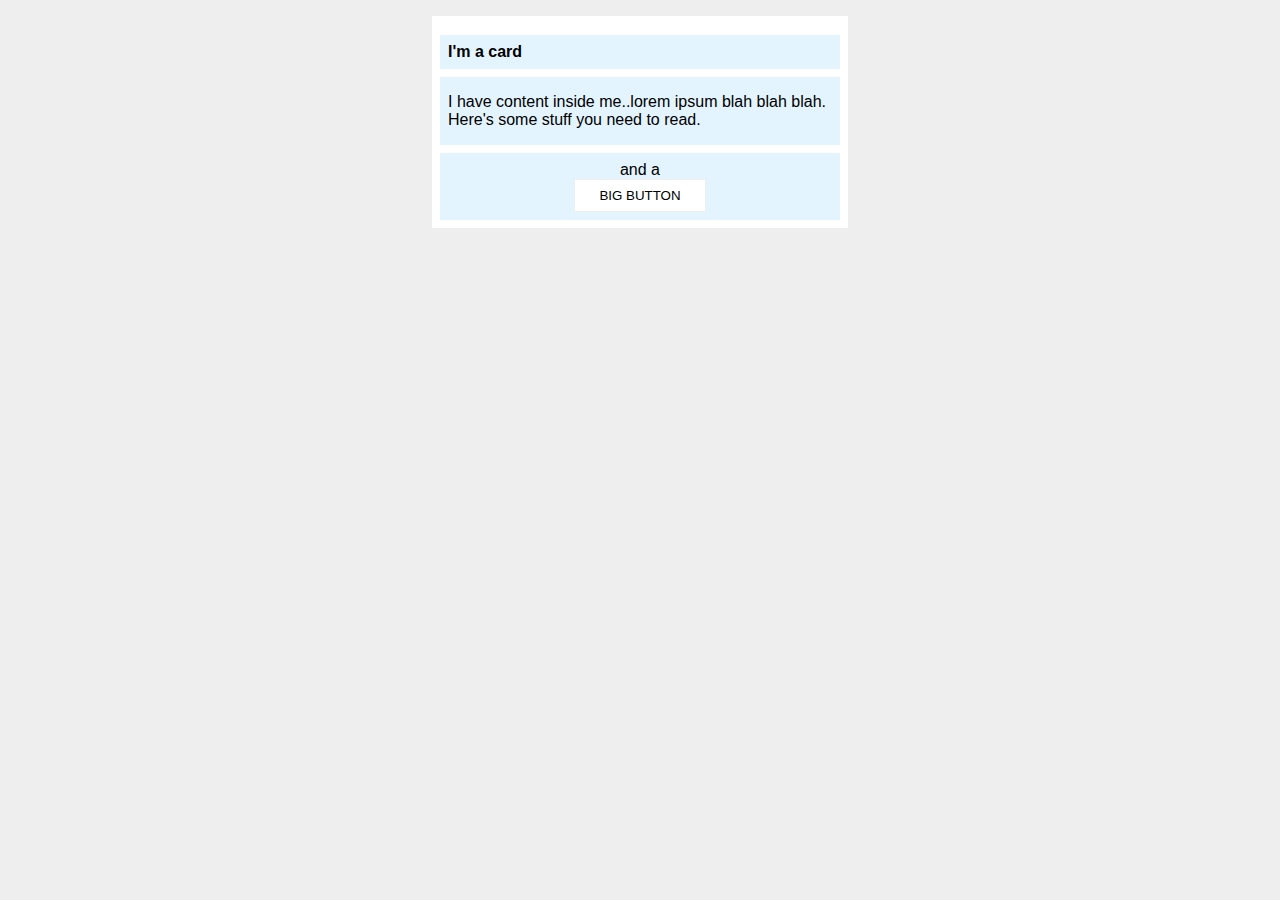
<file: foundations/block-and-inline/02-margin-and-padding-2/index.html>
<!DOCTYPE html>
<html lang="en">
  <head>
    <meta charset="UTF-8">
    <meta http-equiv="X-UA-Compatible" content="IE=edge">
    <meta name="viewport" content="width=device-width, initial-scale=1.0">
    <title>Margin and Padding exercise 2</title>
    <link rel="stylesheet" href="style.css">
  </head>
  <body>
    <div class="card">
      <h1 class="title">I'm a card</h1>
      <div class="content">I have content inside me..lorem ipsum blah blah blah. Here's some stuff you need to read.</div>
      <div class="button-container" >and a <button>BIG BUTTON</button></div>
    </div>
  </body>
</html>
</file>
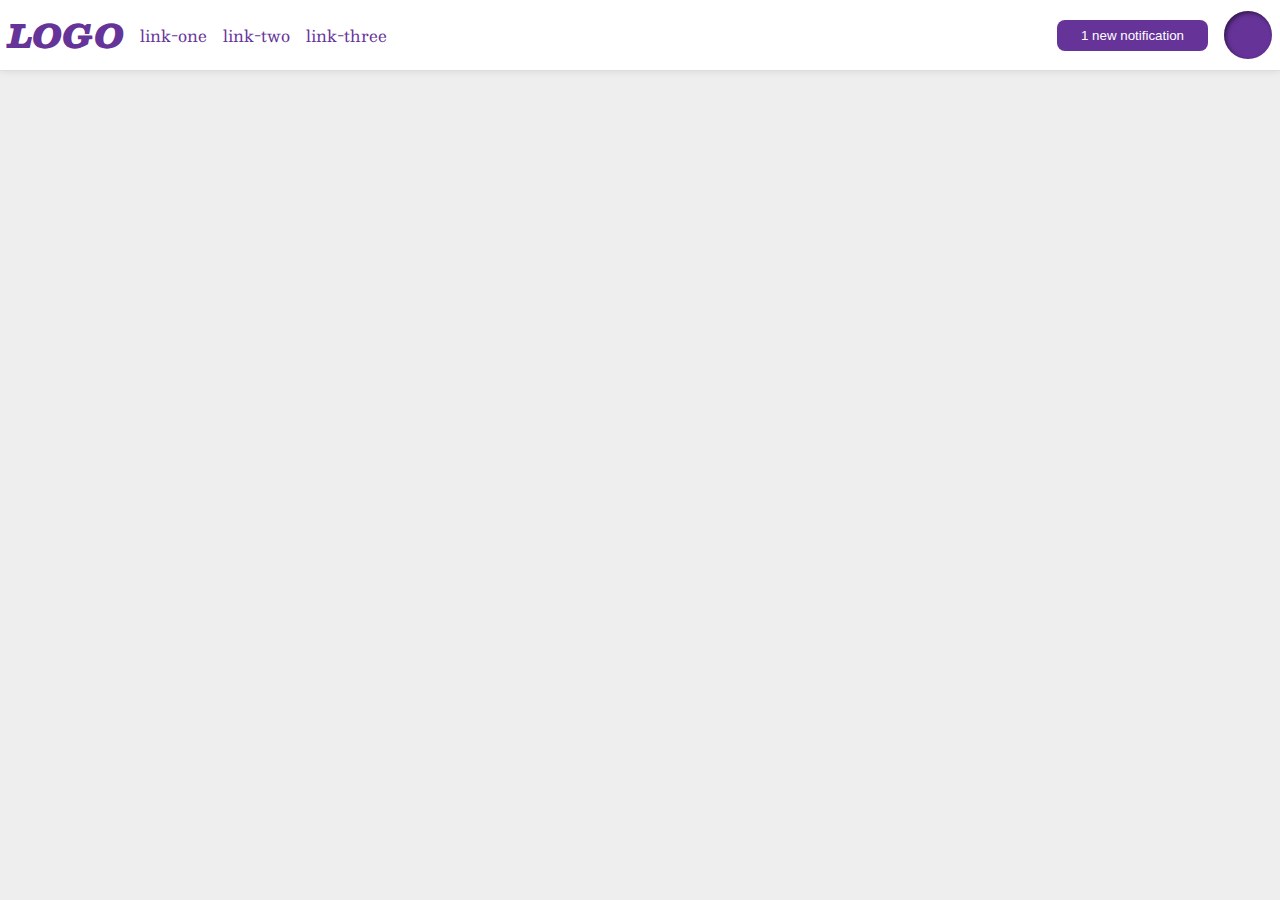
<file: foundations/flex/03-flex-header-2/index.html>
<!DOCTYPE html>
<html lang="en">
  <head>
    <meta charset="UTF-8">
    <meta http-equiv="X-UA-Compatible" content="IE=edge">
    <meta name="viewport" content="width=device-width, initial-scale=1.0">
    <title>Flex Header 2</title>
    <link rel="stylesheet" href="style.css">
  </head>
  <body>
    <div class="header">
      <div class="front">
      <div class="logo">
        LOGO
      </div>
      <ul class="links">
        <li><a href="https://google.com">link-one</a></li>
        <li><a href="https://google.com">link-two</a></li>
        <li><a href="https://google.com">link-three</a></li>
      </ul>
      </div>
      <div class="end">
      <button class="notifications" class="end">
        1 new notification
      </button>
      <div class="profile-image" class="end"></div>
    </div>
    </div>
  </body>
</html>
</file>
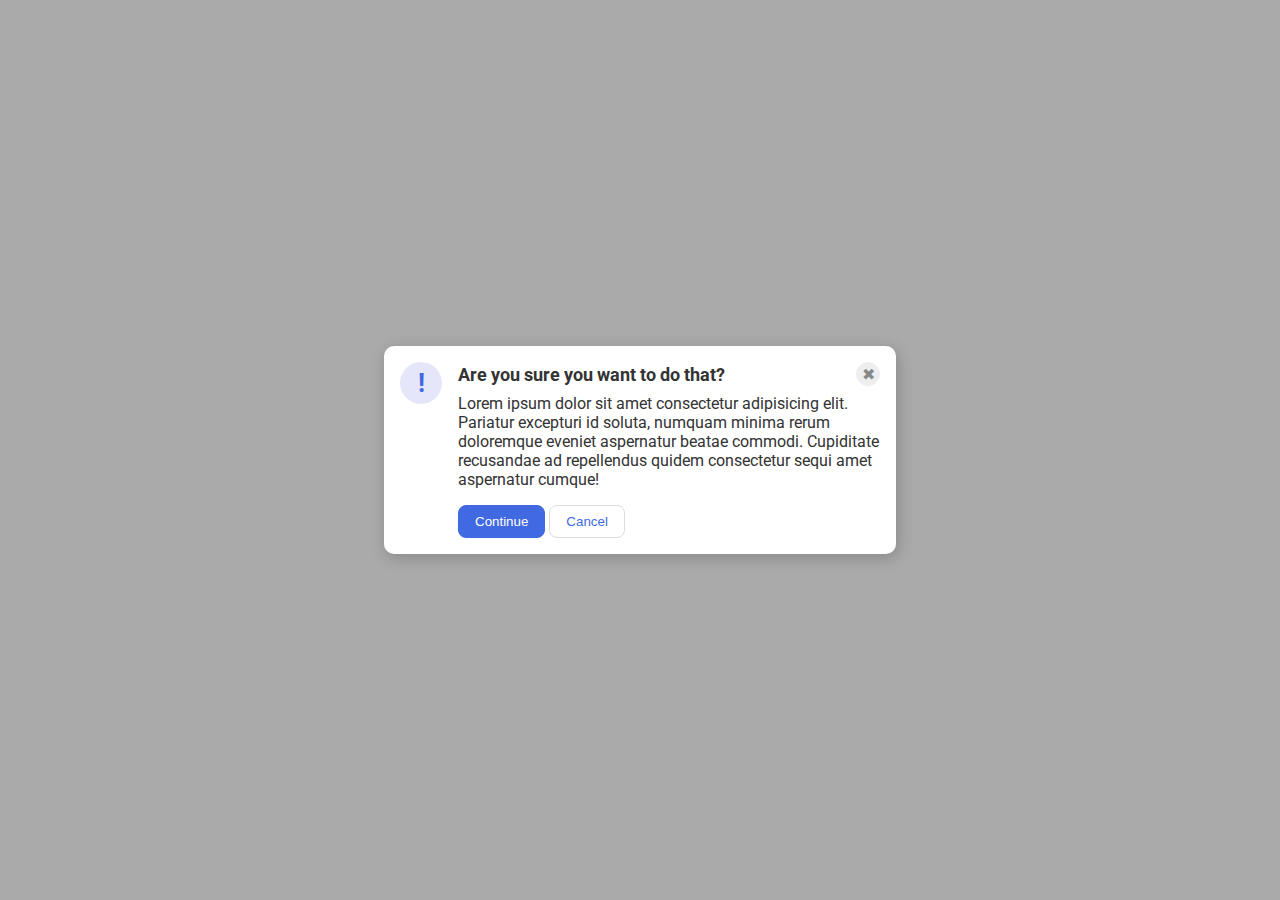
<file: foundations/flex/05-flex-modal/index.html>
<!DOCTYPE html>
<html lang="en">
  <head>
    <meta charset="UTF-8">
    <meta http-equiv="X-UA-Compatible" content="IE=edge">
    <meta name="viewport" content="width=device-width, initial-scale=1.0">
    <link rel="stylesheet" href="style.css">
    <title>Modal</title>
  </head>
  <body>
    <div class="modal">
      <div class="icon">!</div>
      <div class="container">
      <div class="header">Are you sure you want to do that?
      <button class="close-button">✖</button>
    </div>
      <div class="text">Lorem ipsum dolor sit amet consectetur adipisicing elit. Pariatur excepturi id soluta, numquam minima rerum doloremque eveniet aspernatur beatae commodi. Cupiditate recusandae ad repellendus quidem consectetur sequi amet aspernatur cumque!</div>
      <button class="continue">Continue</button>
      <button class="cancel">Cancel</button>
      </div>
    </div>
  </body>
</html>
</file>
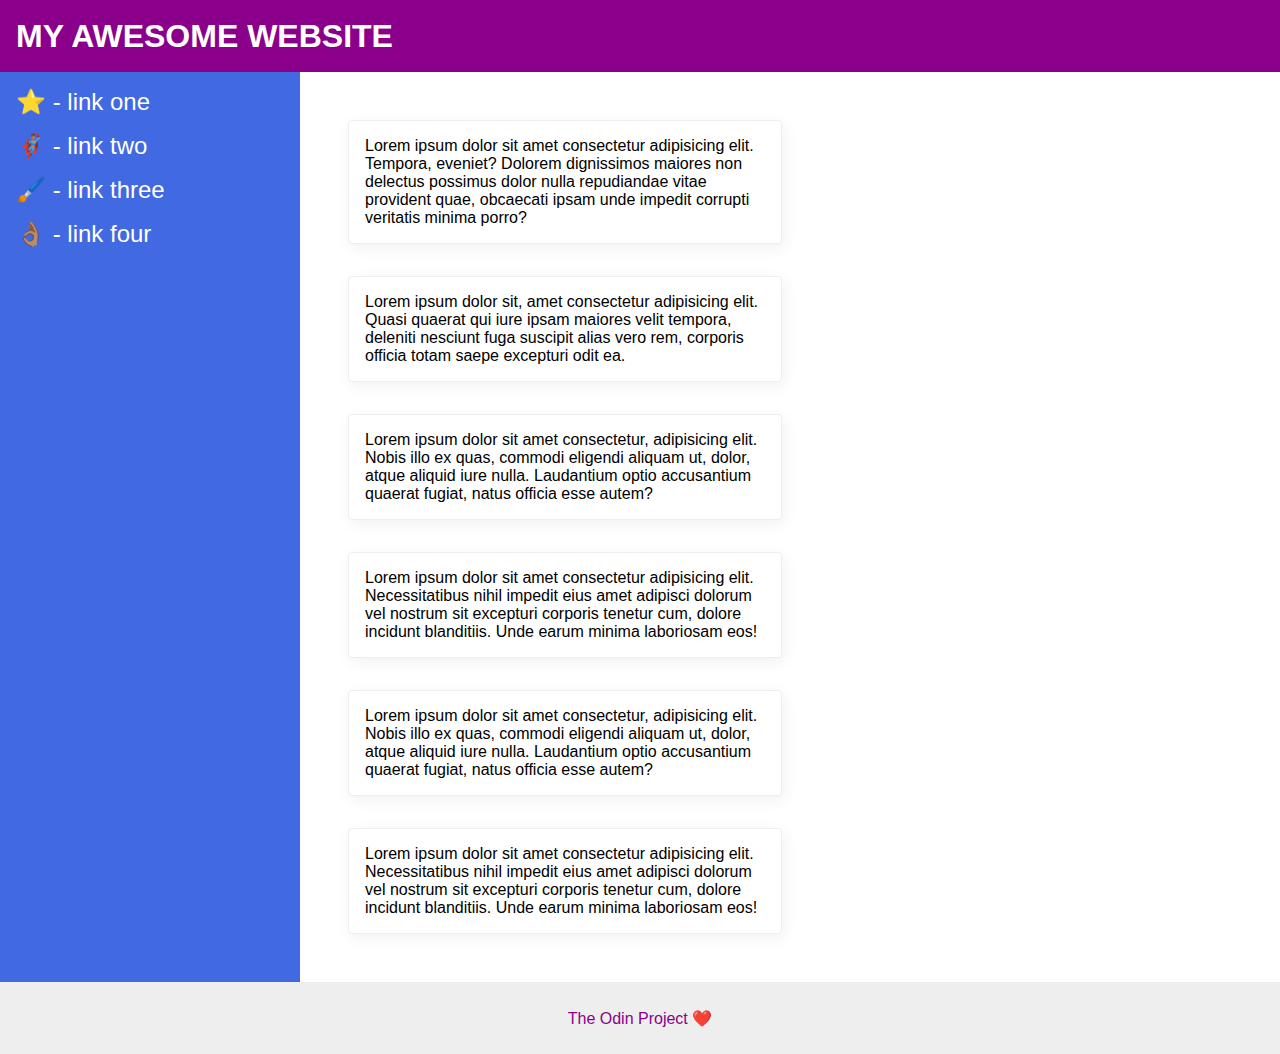
<file: foundations/flex/07-flex-layout-2/index.html>
<!DOCTYPE html>
<html lang="en">
  <head>
    <meta charset="UTF-8">
    <meta http-equiv="X-UA-Compatible" content="IE=edge">
    <meta name="viewport" content="width=device-width, initial-scale=1.0">
    <title>The Holy Grail</title>
    <link rel="stylesheet" href="style.css">
  </head>
  <body>
    <div class="header">
      MY AWESOME WEBSITE
    </div>
    <div class="body">
    <div class="sidebar">
      <ul>
        <li><a href="#">⭐ - link one</a></li>
        <li><a href="#">🦸🏽‍♂️ - link two</a></li>
        <li><a href="#">🖌️ - link three</a></li>
        <li><a href="#">👌🏽 - link four</a></li>
      </ul>
    </div>
    <div class="container">
    <div class="card">Lorem ipsum dolor sit amet consectetur adipisicing elit. Tempora, eveniet? Dolorem dignissimos maiores non delectus possimus dolor nulla repudiandae vitae provident quae, obcaecati ipsam unde impedit corrupti veritatis minima porro?</div>
    <div class="card">Lorem ipsum dolor sit, amet consectetur adipisicing elit. Quasi quaerat qui iure ipsam maiores velit tempora, deleniti nesciunt fuga suscipit alias vero rem, corporis officia totam saepe excepturi odit ea.</div>
    <div class="card">Lorem ipsum dolor sit amet consectetur, adipisicing elit. Nobis illo ex quas, commodi eligendi aliquam ut, dolor, atque aliquid iure nulla. Laudantium optio accusantium quaerat fugiat, natus officia esse autem?</div>
    <div class="card">Lorem ipsum dolor sit amet consectetur adipisicing elit. Necessitatibus nihil impedit eius amet adipisci dolorum vel nostrum sit excepturi corporis tenetur cum, dolore incidunt blanditiis. Unde earum minima laboriosam eos!</div>
    <div class="card">Lorem ipsum dolor sit amet consectetur, adipisicing elit. Nobis illo ex quas, commodi eligendi aliquam ut, dolor, atque aliquid iure nulla. Laudantium optio accusantium quaerat fugiat, natus officia esse autem?</div>
    <div class="card">Lorem ipsum dolor sit amet consectetur adipisicing elit. Necessitatibus nihil impedit eius amet adipisci dolorum vel nostrum sit excepturi corporis tenetur cum, dolore incidunt blanditiis. Unde earum minima laboriosam eos!</div>
   </div>
   </div>
    <div class="footer">
      The Odin Project ❤️
    </div>
  </body>
</html>
</file>
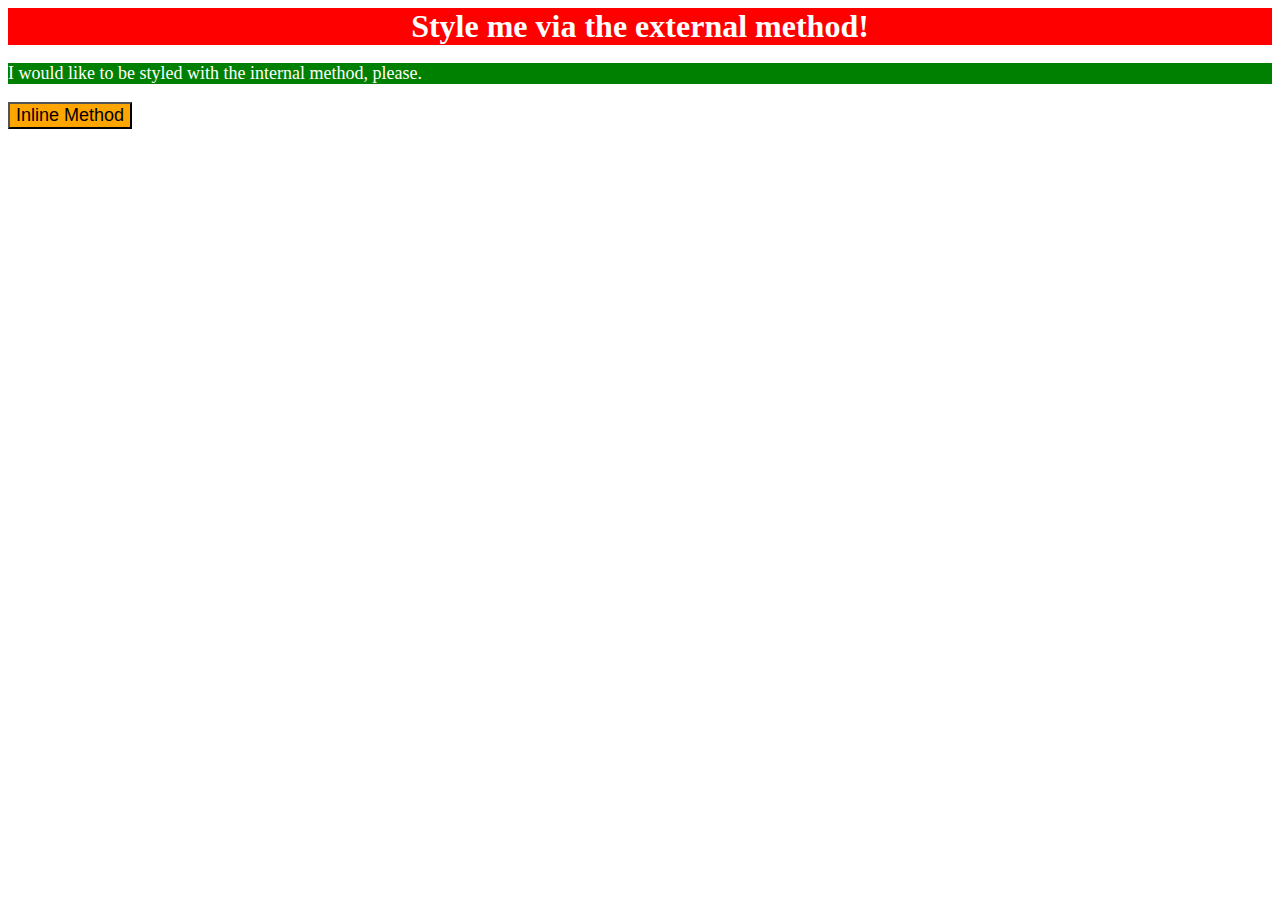
<file: foundations/intro-to-css/01-css-methods/index.html>
<!DOCTYPE html>
<html lang="en">
  <head>
    <meta charset="UTF-8">
    <meta http-equiv="X-UA-Compatible" content="IE=edge">
    <meta name="viewport" content="width=device-width, initial-scale=1.0">
    <title>Methods for Adding CSS</title>
    <link rel="stylesheet" href="styles.css">
    <style>
      .internal {
        color: white;
        background-color: green;
        font-size: 18px;
      }
    </style>
  </head>
  <body>
    <div class="external">Style me via the external method!</div>
    <p class="internal">I would like to be styled with the internal method, please.</p>
    <button style="background-color: orange; font-size: 18px;">Inline Method</button>
  </body>
</html>
</file>
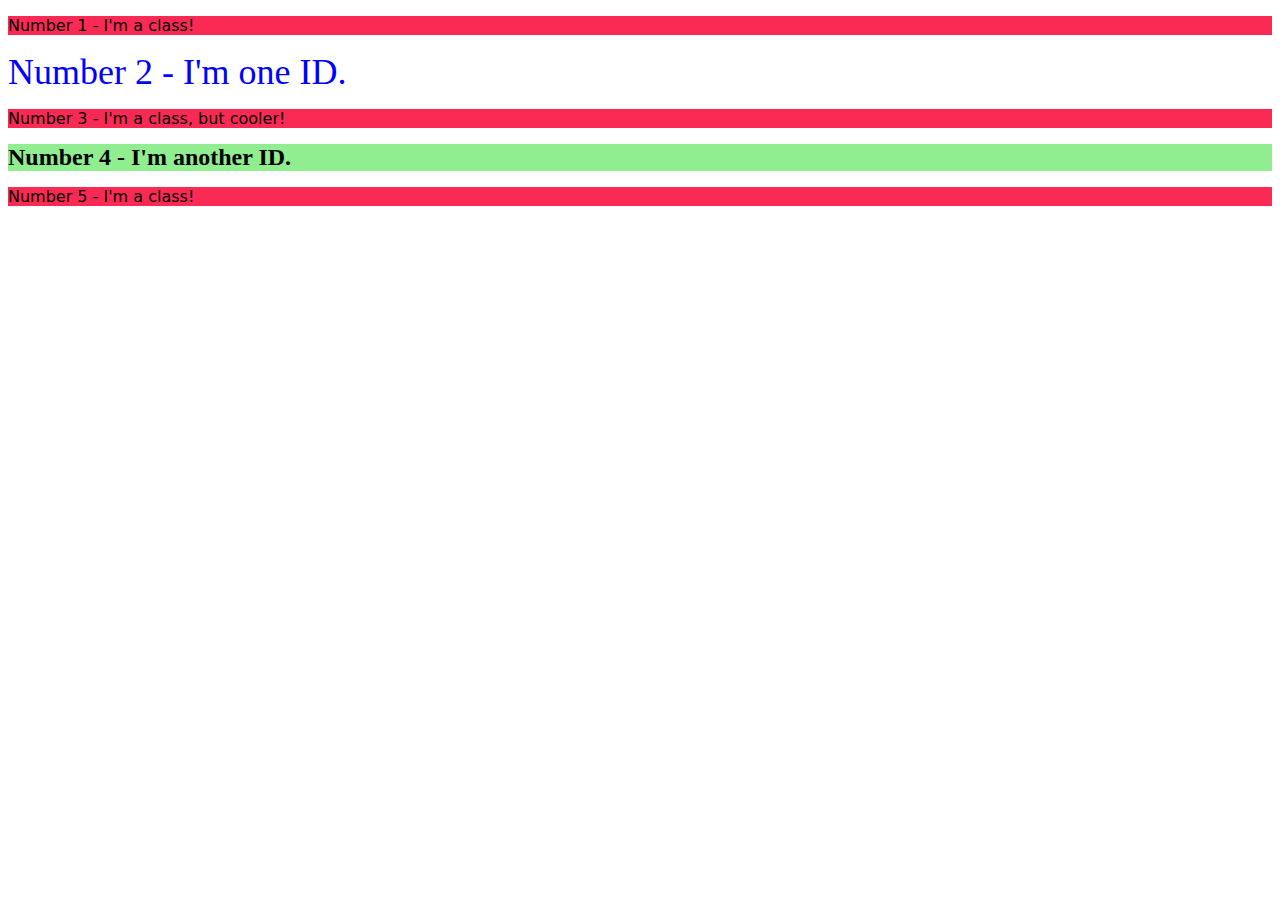
<file: foundations/intro-to-css/02-class-id-selectors/index.html>
<!DOCTYPE html>
<html lang="en">
  <head>
    <meta charset="UTF-8">
    <meta http-equiv="X-UA-Compatible" content="IE=edge">
    <meta name="viewport" content="width=device-width, initial-scale=1.0">
    <title>Class and ID Selectors</title>
    <link rel="stylesheet" href="style.css">
  </head>
  <body>
    <p>Number 1 - I'm a class!</p>
    <div id="two">Number 2 - I'm one ID.</div>
    <p>Number 3 - I'm a class, but cooler!</p>
    <div id="four">Number 4 - I'm another ID.</div>
    <p>Number 5 - I'm a class!</p>
  </body>
</html>
</file>
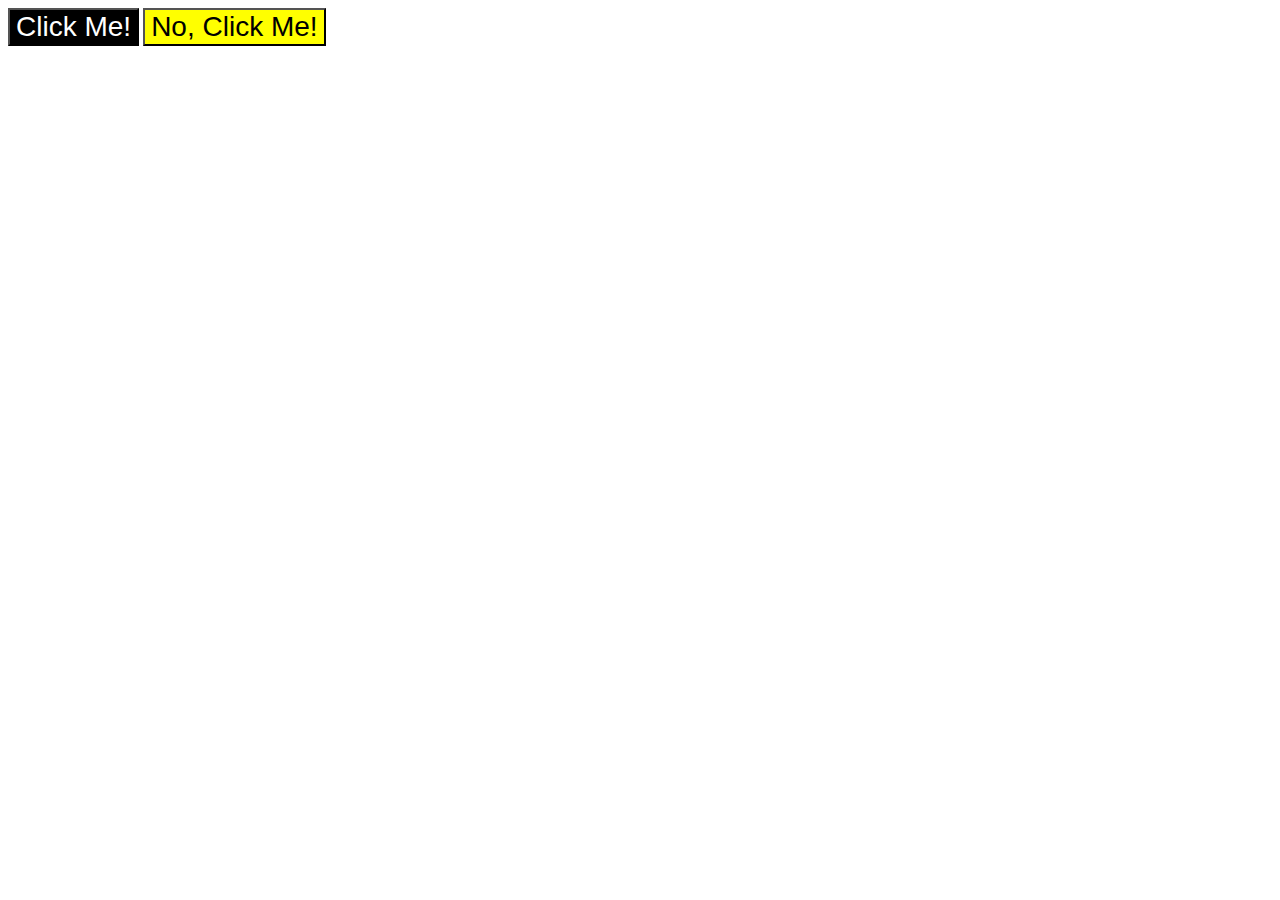
<file: foundations/intro-to-css/03-grouping-selectors/index.html>
<!DOCTYPE html>
<html lang="en">
  <head>
    <meta charset="UTF-8">
    <meta http-equiv="X-UA-Compatible" content="IE=edge">
    <meta name="viewport" content="width=device-width, initial-scale=1.0">
    <title>Grouping Selectors</title>
    <link rel="stylesheet" href="style.css">
  </head>
  <body>
    <button class="black">Click Me!</button>
    <button class="yellow">No, Click Me!</button>
  </body>
</html>
</file>
<file: foundations/block-and-inline/02-margin-and-padding-2/style.css>
body {
  background: #eee;
  font-family: sans-serif;
}

.card {
  width: 400px;
  background: #fff;
  margin: 16px auto;
  padding: 8px
}

.title {
  background: #e3f4ff;
  font-size: 16px;
  padding: 8px;
  margin-bottom: 8px
}

.content {
  background: #e3f4ff;
  margin-bottom: 8px;
  padding: 16px 8px
}

.button-container {
  background: #e3f4ff;
  text-align: center;
  padding: 8px
}

button {
  background: white;
  border: 1px solid #eee;
  display: block;
  margin: 0 auto;
  padding: 8px 24px
}
</file>
<file: foundations/flex/03-flex-header-2/style.css>
/* this is some magical font-importing.  
you'll learn about it later. */
@import url('https://fonts.googleapis.com/css2?family=Besley:ital,wght@0,400;1,900&display=swap');

body {
  margin: 0;
  background: #eee;
  font-family: Besley, serif;
}

.header {
  background: white;
  border-bottom: 1px solid #ddd;
  box-shadow: 0 0 8px rgba(0,0,0,.1);
  display: flex;
  justify-content: space-between;
  padding: 8px;
}

.profile-image {
  background: rebeccapurple;
  box-shadow: inset 2px 2px 4px rgba(0,0,0,.5);
  border-radius: 50%;
  width: 48px;
  height: 48px;
  
}

.logo {
  color: rebeccapurple;
  font-size: 32px;
  font-weight: 900;
  font-style: italic;
  
}

button {
  border: none;
  border-radius: 8px;
  background: rebeccapurple;
  color: white;
  padding: 8px 24px;
  
}

a {
  /* this removes the line under our links */
  text-decoration: none;
  color: rebeccapurple;
}

ul {
  list-style-type: none;
  display: flex;
  margin: 0;
  padding: 0;
  gap: 16px;
}

.front, .end {
  display: flex;
  align-items: center;
  gap: 16px;
}
</file>
<file: foundations/flex/05-flex-modal/style.css>
@import url('https://fonts.googleapis.com/css2?family=Roboto:wght@400;700&display=swap');

html, body {
  height: 100%;
}

body {
  font-family: Roboto, sans-serif;
  margin: 0;
  background: #aaa;
  color: #333;
  /* I'll give you this one for free lol */
  display: flex;
  align-items: center;
  justify-content: center;
}

.modal {
  background: white;
  width: 480px;
  border-radius: 10px;
  box-shadow: 2px 4px 16px rgba(0,0,0,.2);
  padding: 12px;
  display: flex;
  gap: 16px;
  padding: 16px;
}

.icon {
  color: royalblue;
  font-size: 26px;
  font-weight: 700;
  background: lavender;
  width: 42px;
  height: 42px;
  border-radius: 50%;
  display: flex;
  align-items: center;
  justify-content: center;
  flex-shrink: 0;
}

.close-button {
  background: #eee;
  border-radius: 50%;
  color: #888;
  font-weight: 400;
  font-size: 16px;
  height: 24px;
  width: 24px;
  display: flex;
  align-items: center;
  justify-content: center;
  border: 1px solid #eee;
  padding: 0;
}

button {
  cursor: pointer;
  padding: 8px 16px;
  border-radius: 8px;
}

button.continue {
  background: royalblue;
  border: 1px solid royalblue;
  color: white;
}

button.cancel {
  background: white;
  border: 1px solid #ddd;
  color: royalblue;
}

.header {
  display: flex;
  align-items: center;
  justify-content: space-between;
  font-size: 18px;
  font-weight: 700;
  margin-bottom: 8px;
}


.text {
  margin-bottom: 16px
}
</file>
<file: foundations/flex/07-flex-layout-2/style.css>
body {
  font-family: -apple-system, BlinkMacSystemFont, 'Segoe UI', Roboto, Oxygen, Ubuntu, Cantarell, 'Open Sans', 'Helvetica Neue', sans-serif;
  margin: 0;
  min-height: 100vh;
  display: flex;
  flex-direction: column;
}

.header {
  height: 72px;
  background: darkmagenta;
  color: white;
  font-size: 32px;
  font-weight: 900;
  display: flex;
  padding: 0 16px;
  justify-content: center;
  flex-direction: column;
}

.footer {
  height: 72px;
  background: #eee;
  color: darkmagenta;
  display: flex;
  align-items: center;
  justify-content:center;

}

.sidebar {
  width: 300px;
  background: royalblue;
  box-sizing: border-box;
  flex-shrink: 0;
  padding: 16px
}

.card {
  border: 1px solid #eee;
  box-shadow: 2px 4px 16px rgba(0,0,0,.06);
  border-radius: 4px;
  display: flex;
  flex-direction: column;
}

.container {
display:flex;
padding: 48px;
gap: 32px;
flex-wrap: wrap;
}

a {
  text-decoration: none;
  color: white;
  font-size: 24px;
}

ul {
  list-style: none;
  margin: 0;
  padding: 0;
}

.body {
  flex: 1;
  display: flex
}

li {
  margin-bottom: 16px;
}

.card {
  padding: 16px;
  width: 400px;
}
</file>
<file: foundations/intro-to-css/01-css-methods/styles.css>
.external {
    background-color: red;
    font-size: 32px;
    text-align: center;
    font-weight: bold;
    color:white
}
</file>
<file: foundations/intro-to-css/02-class-id-selectors/style.css>
/* Add CSS Styling */
p {
    background-color: #fa2a55;
    font-family: "Verdana", "DejaVu Sans", sans-serif;
}

#two {
    color: blue;
    font-size: 36px;
}

#four {
    background-color: lightgreen;
    font-size: 24px;
    font-weight: bold;
}
</file>
<file: foundations/intro-to-css/03-grouping-selectors/style.css>
/* Add CSS Styling */
.black, .yellow {
    font-size: 28px;
    font-family: "Helvetica", "Times New Roman", sans-serif
}

.black {
    background-color: black;
    color: white;
}

.yellow {
    background-color: yellow;
}
</file>
